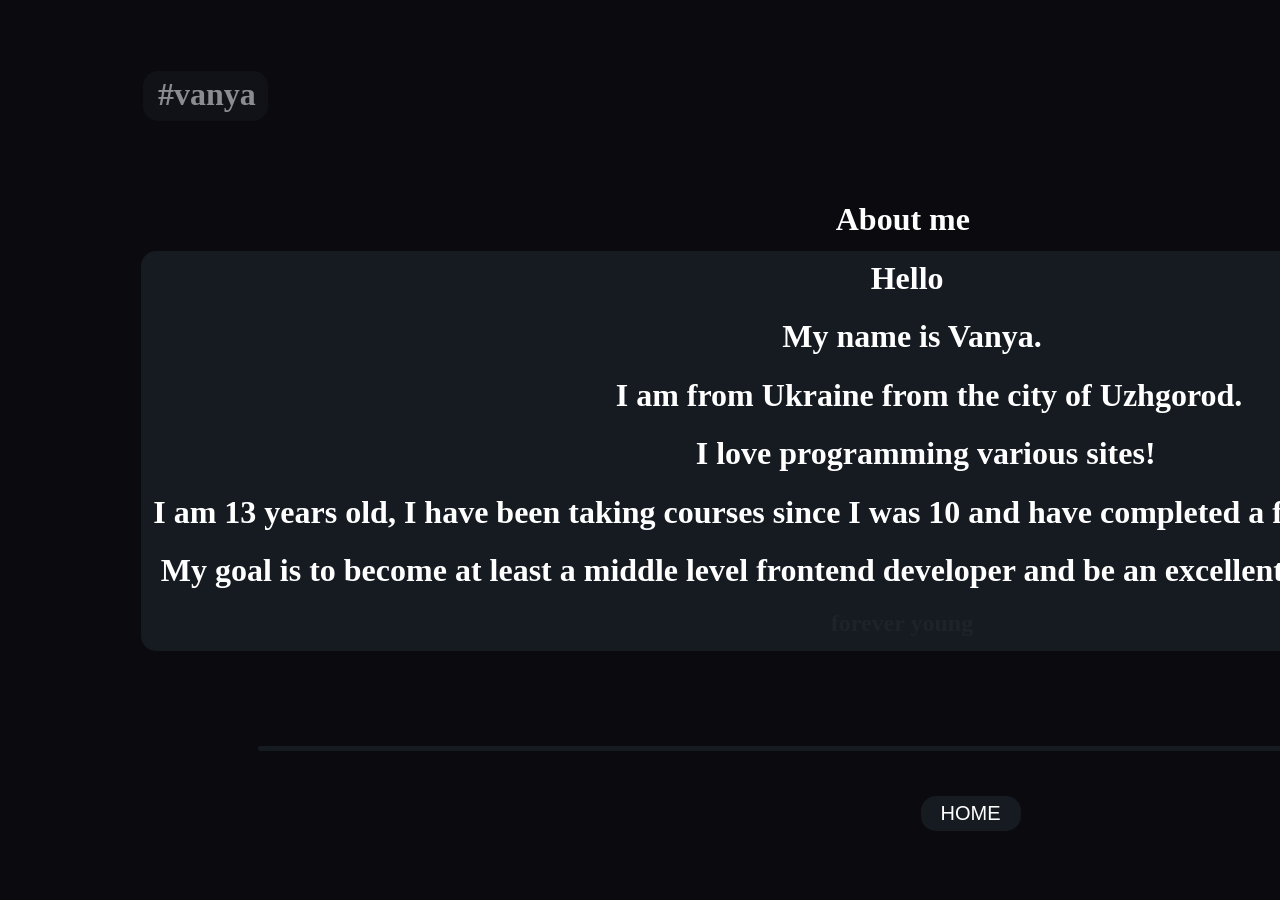
<file: about-me.html>
<!DOCTYPE html>
<html lang="en">
<head>
    <meta charset="UTF-8">
    <meta name="viewport" content="width=device-width, initial-scale=1.0">
    <title>Biography</title>
    <link rel="stylesheet" href="about-me.css">
</head>
<body>
    <h1 class="vanya">#vanya</h1>

    <div class="link">
        <button id="btn" class="btn-theme">🌕</button>
        <button id="btnx" class="btn-new">🌙</button>
        <a href="skills.html" class="skills">Skills</a>
        <a href="index.html" class="home">Home</a>
    </div>

    <div class="div-about">
        <h1 class="about">About me</h1>
        <h1 class="hello">Hello</h1>
        <h1 class="name">My name is Vanya.</h1>
        <h1 class="from">I am from Ukraine from the city of Uzhgorod.</h1>
        <h1 class="love">I love programming various sites!</h1>
        <h1 class="years">I am 13 years old, I have been taking courses since I was 10 and have completed a frontend developer course</h1>
        <h1 class="goal">My goal is to become at least a middle level frontend developer and be an excellent person in programming</h1>
        <h2 class="forever-young">forever young</h2>
    </div>

    <div class="div-vanya"></div>

    <button class="btn-home"><a href="index.html">HOME</a></button>
    
    <div class="poloska"></div>

    <script src="about-me.js"></script>
</body>
</html>
</file>
<file: about-me.css>
body {
    background-color: #0A0A0F;
    overflow-x: hidden;
    transition: 0.3s;
}

.vanya {
    position: relative;
    color: #FFFFFF;
    left: 150px;
    top: 55px;
}

.link {
    position: relative;
    background-color: #161B22;
    width: 415px;
    height: 35px;
    border-radius: 15px;
    left: 1350px;
}

a {
    color: #FFFFFF;
    text-decoration: none;
}

a:hover {
    transition: 0.3s;
    color: grey;
}

a:active {
    transition: 0.3s;
    color: #FFFFFF;
}

.about-me {
    position: relative;
    top: 7.5px;
    left: 100px;
}

.skills {
    position: relative;
    top: 7.5px;
    left: 265px;
}

.home {
    position: relative;
    top: 7.5px;
    left: 125px;
}

.btn-theme {
    position: relative;
    border: none;
    background-color: #161B22;
    cursor: pointer;
    top: 7.5px;
    left: 35px;
}

.btn-new {
    position: relative;
    border: none;
    background-color: #161B22;
    cursor: pointer;
    top: 6px;
    left: 80px;
}

.vanya {
    position: relative;
    color: #FFFFFF;
    left: 150px;
    top: 55px;
}

.div-about {
    position: relative;
    background-color: #161B22;
    top: 115px;
    left: 10.5%;
    width: 1500px;
    height: 400px;
    border-radius: 15px;
}

.about {
    position: relative;
    color: #FFFFFF;
    top: -50px;
    left: 695px;
}

.hello {
    position: relative;
    color: #FFFFFF;
    top: -50px;
    left: 730px;
}

.name {
    position: relative;
    color: #FFFFFF;
    top: -50px;
    left: 641.5px;
}

.from {
    position: relative;
    color: #FFFFFF;
    top: -50px;
    left: 475px;
}

.love {
    position: relative;
    color: #FFFFFF;
    top: -50px;
    left: 555px;
}

.years {
    position: relative;
    color: #FFFFFF;
    top: -50px;
    left: 12.5px;
}

.goal {
    position: relative;
    color: #FFFFFF;
    top: -50px;
    left: 20px;
}

.forever-young {
    position: relative;
    color: #FFFFFF;
    opacity: 3%;
    top: -50px;
    left: 690px;
}

.btn-home {
    position: relative;
    background-color: #161B22;
    border: none;
    width: 100px;
    height: 35px;
    top: 210px;
    left: 912.5px;
    cursor: pointer;
    border-radius: 15px;
    font-size: 20px;
}

.poloska {
    position: relative;
    background-color: #161B22;
    top: 125px;
    left: 250px;
    width: 1400px;
    height: 5px;
    border-radius: 15px;
}

.div-vanya {
    top: -465px;
    left: 135px;
    position: relative;
    opacity: 50%;
    background-color: #161B22;
    width: 125px;
    height: 50px;
    border-radius: 15px;
}

.btn-new:active {
    position: relative;
    background-color: #12121a;
    transition: 0.3s;
    height: 19px;
    border-radius: 15px;
    opacity: 60%;
}

.btn-more:active {
    position: relative;
    background-color: #12121a;
    transition: 0.3s;
    height: 19px;
    border-radius: 15px;
    opacity: 60%;
}
</file>
